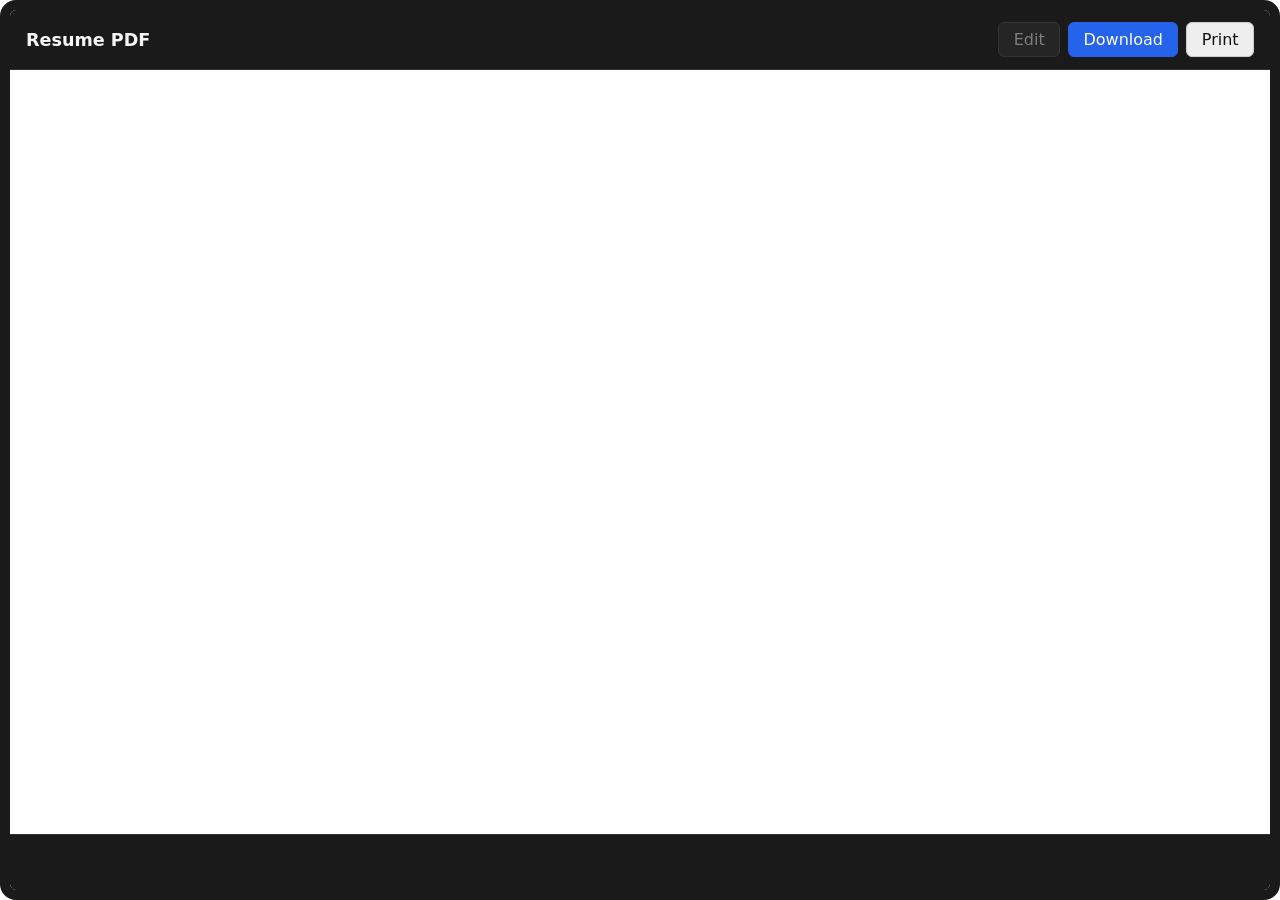
<file: index.html>
<!DOCTYPE html>
<html lang="en">
<head>
  <meta charset="utf-8">
  <meta name="viewport" content="width=device-width, initial-scale=1">
  <meta name="color-scheme" content="light">
  <title>Resume PDF</title>
  <link rel="stylesheet" href="view/styles/app.css">
</head>
<body class="page-index">
  <div class="frame">
    <header class="site-header">
      <h1>Resume PDF</h1>
      <div class="actions">
        <a href="editor.html" class="nav" id="edit-nav" aria-disabled="true" tabindex="-1" title="Open the web editor (only when this page is served from localhost)">Edit</a>
        <a href="resume.pdf" download="resume.pdf">Download</a>
        <button type="button" id="print-btn">Print</button>
      </div>
    </header>
    <main>
      <iframe id="pdf" src="resume.pdf" title="Resume PDF preview"></iframe>
    </main>
    <footer class="site-footer" aria-hidden="true"></footer>
  </div>
  <script src="view/index.js" defer></script>
</body>
</html>
</file>
<file: view/styles/app.css>
* {
  box-sizing: border-box;
}

html,
body {
  height: 100%;
  margin: 0;
  color-scheme: light;
}

body {
  display: flex;
  flex-direction: column;
  font-family: system-ui, sans-serif;
}

.frame {
  flex: 1;
  display: flex;
  flex-direction: column;
  min-height: 0;
  border: 10px solid #1a1a1a;
  border-radius: 16px;
  overflow: hidden;
}

.site-header,
.site-footer {
  flex-shrink: 0;
  display: flex;
  align-items: center;
  padding: 0.75rem 1rem;
  min-height: 3.5rem;
  background: #1a1a1a;
  color: #f5f5f5;
}

.site-header {
  border-bottom: 1px solid #333;
}

.site-header h1 {
  margin: 0;
  font-size: 1.1rem;
  font-weight: 600;
}

.site-footer {
  border-top: 1px solid #333;
}

iframe {
  width: 100%;
  height: 100%;
  border: 0;
  display: block;
  background: #fff;
  color-scheme: light;
}

/* Header actions — same look as index (Edit / Download / Print) */
.actions {
  display: flex;
  flex-wrap: wrap;
  gap: 0.5rem;
}

.actions a,
.actions button {
  padding: 0.45rem 0.9rem;
  font: inherit;
  border-radius: 6px;
  cursor: pointer;
  text-decoration: none;
}

.actions a {
  background: #2563eb;
  border: 1px solid #2563eb;
  color: #fff;
}

.actions a.nav {
  background: #333;
  border-color: #555;
  color: #f5f5f5;
}

.actions a.nav[aria-disabled="true"] {
  opacity: 0.45;
  cursor: not-allowed;
  pointer-events: none;
}

.actions button {
  background: #eee;
  border: 1px solid #ccc;
  color: #111;
}

/* === Index (resume PDF page) === */
.page-index .site-header {
  justify-content: space-between;
  gap: 0.75rem;
  flex-wrap: wrap;
}

.page-index main {
  flex: 1;
  min-height: 0;
  background: #f0f0f0;
}

/* === Editor === */
.page-editor .site-header {
  justify-content: space-between;
  gap: 0.75rem;
  flex-wrap: wrap;
}

.page-editor .header-lead {
  display: flex;
  align-items: center;
  gap: 0.75rem;
  flex-wrap: wrap;
  flex: 1 1 auto;
  min-width: 0;
}

.page-editor .header-lead h1 {
  margin: 0;
  flex-shrink: 0;
}

.page-editor .status {
  margin: 0;
  padding: 0;
  font-size: 0.75rem;
  color: #888;
  white-space: nowrap;
  overflow: hidden;
  text-overflow: ellipsis;
  min-width: 0;
  flex: 1 1 auto;
}

.page-editor .status.ok {
  color: #86efac;
}

.page-editor .status.err {
  color: #fca5a5;
}

/* Non-blocking compile error toast; hidden again after a successful compile (see editor.js). */
.page-editor .compile-toast {
  position: fixed;
  right: 1rem;
  bottom: 1rem;
  z-index: 9000;
  max-width: min(36rem, calc(100vw - 2rem));
  padding: 0.75rem 0.9rem;
  border: 1px solid #334155;
  border-radius: 10px;
  background: #0f172a;
  color: #e2e8f0;
  box-shadow: 0 12px 40px rgba(0, 0, 0, 0.35);
  pointer-events: auto;
}

.page-editor .compile-toast[hidden] {
  display: none !important;
}

.page-editor .compile-toast-title {
  margin: 0 0 0.45rem;
  font-size: 0.8125rem;
  font-weight: 600;
  color: #f8fafc;
}

.page-editor .compile-toast-text {
  margin: 0;
  padding: 0.55rem 0.65rem;
  max-height: min(38vh, 16rem);
  overflow: auto;
  font-family: ui-monospace, "Cascadia Code", "Source Code Pro", Menlo, monospace;
  font-size: 0.68rem;
  line-height: 1.45;
  white-space: pre-wrap;
  word-break: break-word;
  background: #020617;
  border: 1px solid #1e293b;
  border-radius: 6px;
  color: #fecaca;
}

.page-editor .actions {
  flex-shrink: 0;
}

.page-editor main.split {
  flex: 1;
  display: flex;
  min-height: 0;
  min-width: 0;
}

.page-editor .pane {
  flex: 1;
  min-width: 0;
  min-height: 0;
  display: flex;
  flex-direction: column;
}

.page-editor .pane.editor {
  border-right: 1px solid #333;
}

/*
 Toolbar tool box model: icon/content height 28px,
 border 2px (×2), margin 4px (×2) → total height 40px.
 Horizontal: padding 8px (×2), border 2px (×2).
*/
.page-editor .editor-toolbar {
  flex-shrink: 0;
  display: flex;
  align-items: center;
  gap: 0;
  padding: 0 8px;
  min-height: 40px;
  background: #f0f0f0;
  border-bottom: 1px solid #e0e0e0;
}

.page-editor .editor-toolbar .editor-tool {
  box-sizing: border-box;
  display: inline-flex;
  align-items: center;
  justify-content: center;
  height: 32px;
  margin: 4px 0;
  padding: 0 8px;
  border: 2px solid transparent;
  border-radius: 6px;
  background: transparent;
  /* Chrome PDF–style muted icons when idle */
  color: #5f6368;
  cursor: pointer;
}

.page-editor .editor-toolbar .editor-tool .editor-tool-icon {
  display: block;
  flex-shrink: 0;
  width: 20px;
  height: 20px;
}

.page-editor .editor-toolbar .editor-tool:hover {
  background: #e8eaed;
  color: #202124;
}

.page-editor .editor-toolbar .editor-tool:focus-visible {
  outline: 2px solid #1a73e8;
  outline-offset: 1px;
}

.page-editor .editor-toolbar .editor-tool.active {
  background: #dadce0;
  color: #202124;
}

.page-editor .editor-toolbar .toolbar-sep {
  align-self: center;
  width: 1px;
  height: 24px;
  margin: 0 6px;
  background: #d4d4d4;
  flex-shrink: 0;
}

.page-editor .editor-body {
  flex: 1;
  min-height: 0;
  display: flex;
  flex-direction: column;
}

/* `[hidden]` alone can lose to our `display: flex` on editor panes; force non-visible panes off the layout. */
.page-editor .editor-body > #mainEdit[hidden],
.page-editor .editor-body > #headerEdit[hidden],
.page-editor .editor-body > #sidebarEdit[hidden] {
  display: none !important;
}

.page-editor textarea {
  flex: 1;
  width: 100%;
  margin: 0;
  padding: 0.75rem;
  border: none;
  resize: none;
  font: 0.875rem/1.45 ui-monospace, monospace;
  tab-size: 2;
}

.page-editor textarea:focus {
  outline: none;
}

.page-editor #sidebarEdit {
  flex: 1;
  min-height: 0;
  display: flex;
  flex-direction: column;
  overflow: hidden;
  padding: 0.75rem;
  background: #fafafa;
  color: #1c1917;
  font-size: 0.875rem;
}

.page-editor #sidebarEdit .sidebar-edit-body {
  flex: 1;
  min-height: 0;
  overflow: auto;
}

.page-editor #sidebarEdit h2 {
  margin: 1rem 0 0.5rem;
  font-size: 0.95rem;
}

.page-editor #sidebarEdit .skills-section-head {
  display: flex;
  flex-wrap: wrap;
  align-items: center;
  justify-content: space-between;
  gap: 0.5rem 1rem;
  margin: 1rem 0 0.5rem;
}

.page-editor #sidebarEdit .skills-section-head h2 {
  margin: 0;
}

.page-editor #sidebarEdit .skills-show-ratings-label {
  flex-shrink: 0;
  font-size: 0.75rem;
  font-weight: 500;
  color: #44403c;
}

/* Top-level sidebar groups (Languages, SoMe, References): legend on border like skill categories */
.page-editor #sidebarEdit .sidebar-edit-body > fieldset:first-of-type {
  margin-top: 0.35rem;
}

.page-editor #sidebarEdit .sidebar-edit-body > fieldset > .btn-sidebar-add:last-child {
  margin-top: 0.65rem;
  margin-bottom: 0;
}

.page-editor #sidebarEdit fieldset .skill-fieldset-add {
  margin-top: 0.65rem;
}

.page-editor #sidebarEdit fieldset .skill-fieldset-add .btn-sidebar-add {
  margin-bottom: 0;
}

.page-editor .sidebar-photo-section {
  margin-bottom: 0.25rem;
}

.page-editor .photo-drop-zone {
  box-sizing: border-box;
  position: relative;
  width: 100%;
  max-width: 15rem;
  aspect-ratio: 1 / 1;
  margin-left: auto;
  margin-right: auto;
  border: 2px dashed #d6d3d1;
  border-radius: 8px;
  background-color: #fff;
  background-size: cover;
  background-position: center;
  background-repeat: no-repeat;
  display: flex;
  align-items: center;
  justify-content: center;
  cursor: pointer;
  margin-bottom: 0.65rem;
  transition: border-color 0.15s ease, background-color 0.15s ease;
}

.page-editor .photo-drop-zone:hover {
  border-color: #a8a29e;
}

.page-editor .photo-drop-zone--drag {
  border-color: #2563eb;
  background-color: #eff6ff;
}

.page-editor .photo-drop-zone.has-image {
  border: none;
  overflow: hidden;
}

.page-editor .photo-drop-zone:focus-visible {
  outline: 2px solid #1a73e8;
  outline-offset: 2px;
}

.page-editor .photo-drop-zone .photo-drop-hint {
  pointer-events: none;
  text-align: center;
  padding: 0.5rem;
  font-size: 0.8rem;
  color: #57534e;
  max-width: 12rem;
  line-height: 1.35;
}

.page-editor .photo-delete-overlay {
  position: absolute;
  top: 6px;
  right: 6px;
  z-index: 2;
  display: flex;
  align-items: center;
  justify-content: center;
  width: 2.25rem;
  height: 2.25rem;
  padding: 0;
  border: none;
  border-radius: 6px;
  background: rgba(255, 255, 255, 0.92);
  color: #44403c;
  cursor: pointer;
  box-shadow: 0 1px 3px rgba(0, 0, 0, 0.12);
  opacity: 0;
  pointer-events: none;
  transition: opacity 0.15s ease, color 0.15s ease, background 0.15s ease;
}

.page-editor .photo-delete-overlay .fa-solid {
  font-size: 1.15rem;
  line-height: 1;
  width: 1.15rem;
  text-align: center;
}

.page-editor .photo-drop-zone.has-image:hover .photo-delete-overlay {
  opacity: 1;
  pointer-events: auto;
}

.page-editor .photo-delete-overlay:hover {
  color: #b91c1c;
  background: #fff;
}

.page-editor #sidebarEdit textarea.sidebar-refs {
  width: 100%;
  min-height: 4.5rem;
  margin: 0 0 1rem;
  padding: 0.5rem;
  border: 1px solid #ccc;
  border-radius: 4px;
  font: inherit;
  font-size: 0.875rem;
  line-height: 1.45;
  resize: vertical;
}

.page-editor #sidebarEdit textarea.sidebar-refs:focus {
  outline: 2px solid #1a73e8;
  outline-offset: 1px;
}

/* References + checkbox share the fieldset legend strip (top border, top-left). */
.page-editor #sidebarEdit .references-fieldset > legend.references-legend {
  display: flex;
  flex-wrap: wrap;
  align-items: center;
  gap: 0.5rem 1rem;
  padding: 0 0.35rem;
  font-weight: 600;
  font-size: 0.95rem;
  max-width: 100%;
  box-sizing: border-box;
}

.page-editor #sidebarEdit .references-fieldset .references-legend-title {
  font-weight: 600;
  flex-shrink: 0;
}

.page-editor #sidebarEdit .references-fieldset .references-show-contact-label--legend {
  margin: 0;
  font-weight: 500;
  font-size: 0.82rem;
  color: #44403c;
  align-items: center;
}

.page-editor #sidebarEdit .references-fieldset .references-show-contact-label--legend input {
  margin-top: 0;
}

/* Skill category: title + delete control on the fieldset legend strip (border). */
.page-editor #sidebarEdit fieldset legend.skill-category-legend {
  display: flex;
  flex-wrap: wrap;
  align-items: center;
  gap: 0.35rem 0.65rem;
  padding: 0 0.35rem;
  font-weight: 600;
  font-size: 0.95rem;
  max-width: 100%;
  box-sizing: border-box;
}

.page-editor #sidebarEdit fieldset legend.skill-category-legend .skill-category-legend-title {
  flex-shrink: 0;
}

.page-editor .references-entry {
  margin: 0 0 0.85rem;
  padding-bottom: 0.65rem;
  border-bottom: 1px solid #e7e5e4;
}

.page-editor .references-entry:last-of-type {
  border-bottom: none;
  margin-bottom: 0;
  padding-bottom: 0;
}

.page-editor .references-entry-head {
  display: flex;
  flex-wrap: nowrap;
  gap: 0.5rem;
  align-items: flex-start;
}

.page-editor .references-entry-fields {
  flex: 1;
  min-width: 0;
  display: flex;
  flex-direction: column;
  gap: 0.35rem;
}

.page-editor .references-url-label-row {
  display: flex;
  flex-wrap: wrap;
  gap: 0.5rem;
  align-items: flex-end;
}

.page-editor .references-field-group--grow {
  flex: 1 1 8rem;
  min-width: 6rem;
}

.page-editor .references-name-phone-row {
  display: flex;
  flex-wrap: wrap;
  gap: 0.5rem;
  align-items: flex-end;
}

.page-editor .references-field-group {
  flex: 1 1 7rem;
  min-width: 6rem;
  display: flex;
  flex-direction: column;
  gap: 0.35rem;
}

.page-editor .references-show-contact-label {
  display: flex;
  align-items: flex-start;
  gap: 0.45rem;
  margin: 0 0 0.15rem;
  font-size: 0.85rem;
  line-height: 1.35;
  cursor: pointer;
}

.page-editor .references-show-contact-label input {
  margin-top: 0.12rem;
  flex-shrink: 0;
}

.page-editor .references-field-label {
  font-size: 0.75rem;
  font-weight: 600;
  color: #44403c;
}

.page-editor .references-input {
  width: 100%;
  box-sizing: border-box;
  padding: 0.35rem 0.45rem;
  border: 1px solid #ccc;
  border-radius: 4px;
  font: inherit;
  font-size: 0.875rem;
}

.page-editor .references-input:focus {
  outline: 2px solid #1a73e8;
  outline-offset: 1px;
}

.page-editor #sidebarEdit textarea.references-text {
  margin-bottom: 0;
  min-height: 5.5rem;
}

.page-editor #mainEdit,
.page-editor #headerEdit {
  flex: 1;
  min-height: 0;
  display: flex;
  flex-direction: column;
  overflow: hidden;
  padding: 0.75rem;
  background: #fafafa;
  color: #1c1917;
  font-size: 0.875rem;
}

.page-editor #mainEdit .editor-pane-label,
.page-editor #headerEdit .editor-pane-label,
.page-editor #sidebarEdit .editor-pane-label {
  display: block;
  font-weight: 600;
  margin-bottom: 0.35rem;
  font-size: 0.9rem;
  flex-shrink: 0;
}

.page-editor #sidebarEdit .yaml-typst-flow-icon {
  margin: 0 0.4em;
  font-size: 0.72em;
  color: #78716c;
  vertical-align: 0.05em;
}

.page-editor #mainEdit #src,
.page-editor #headerEdit #header-src {
  flex: 1;
  min-height: 0;
}

.page-editor #sidebarEdit .sidebar-hint {
  margin: 0 0 0.75rem;
  color: #57534e;
  font-size: 0.8rem;
}

.page-editor #sidebarEdit fieldset {
  margin: 0 0 1rem;
  padding: 0.65rem 0.75rem;
  border: 1px solid #d6d3d1;
  border-radius: 8px;
  background: #fff;
}

.page-editor #sidebarEdit fieldset legend {
  padding: 0 0.35rem;
  font-weight: 600;
  font-size: 0.95rem;
}

.page-editor .cat-title-row {
  display: flex;
  flex-wrap: wrap;
  gap: 0.5rem;
  align-items: center;
  margin-bottom: 0.5rem;
}

.page-editor .skill-cat-remove {
  flex-shrink: 0;
  display: inline-flex;
  align-items: center;
  justify-content: center;
  width: 2rem;
  height: 2rem;
  padding: 0;
  border: 1px solid #d6d3d1;
  border-radius: 6px;
  background: #fff;
  color: #57534e;
  cursor: pointer;
}

.page-editor .skill-cat-remove .fa-solid {
  font-size: 1rem;
  line-height: 1;
  width: 1em;
  text-align: center;
}

.page-editor .skill-cat-remove:hover {
  color: #b91c1c;
  border-color: #fca5a5;
  background: #fef2f2;
}

.page-editor .skill-rating-select {
  flex-shrink: 0;
  min-width: 3.25rem;
  padding: 0.28rem 0.4rem;
  font: inherit;
  font-size: 0.9rem;
  border: 1px solid #ccc;
  border-radius: 4px;
  background: #fff;
  color: #1c1917;
  cursor: pointer;
}

.page-editor .skill-rating-select:focus {
  outline: none;
  border-color: rgb(217, 119, 6);
  box-shadow: 0 0 0 2px rgba(217, 119, 6, 0.25);
}

.page-editor .cat-title-row input[type="text"] {
  flex: 1 1 12rem;
  min-width: 8rem;
  padding: 0.25rem 0.4rem;
  border: 1px solid #ccc;
  border-radius: 4px;
}

.page-editor .skill-row {
  display: flex;
  align-items: center;
  gap: 0.5rem;
  margin: 0.35rem 0;
}

.page-editor .skill-row input[type="text"] {
  flex: 1;
  padding: 0.25rem 0.4rem;
  border: 1px solid #ccc;
  border-radius: 4px;
}

.page-editor .skill-row .skill-eye-toggle {
  flex-shrink: 0;
  display: inline-flex;
  align-items: center;
  justify-content: center;
  width: 2rem;
  height: 2rem;
  padding: 0;
  border: 1px solid #d6d3d1;
  border-radius: 6px;
  background: #fff;
  color: #44403c;
  cursor: pointer;
}

.page-editor .skill-row .skill-eye-toggle:hover {
  background: #f5f5f4;
  border-color: #a8a29e;
}

.page-editor .skill-row .skill-eye-toggle .fa-solid {
  font-size: 1.1rem;
  line-height: 1;
  width: 1.15em;
  text-align: center;
}

.page-editor .skill-row .skill-eye-toggle[aria-pressed="false"] {
  color: #a8a29e;
}

.page-editor .skill-row .skill-bold-toggle {
  flex-shrink: 0;
  display: inline-flex;
  align-items: center;
  justify-content: center;
  min-width: 2rem;
  height: 2rem;
  padding: 0 0.35rem;
  border: 1px solid #d6d3d1;
  border-radius: 6px;
  background: #fff;
  color: #44403c;
  font: inherit;
  font-weight: 700;
  font-size: 0.85rem;
  cursor: pointer;
}

.page-editor .skill-row .skill-bold-toggle:hover {
  background: #f5f5f4;
  border-color: #a8a29e;
}

.page-editor .skill-row .skill-bold-toggle[aria-pressed="false"] {
  font-weight: 500;
  color: #78716c;
  background: #fafaf9;
}

.page-editor .skill-row .skill-bold-toggle[aria-pressed="true"] {
  background: #e7e5e4;
  border-color: #57534e;
  color: #1c1917;
}

.page-editor .skill-row button.remove.skill-remove-x,
.page-editor .lang-row button.remove.skill-remove-x,
.page-editor .references-entry-head button.remove.skill-remove-x {
  flex-shrink: 0;
  display: inline-flex;
  align-items: center;
  justify-content: center;
  width: 2rem;
  height: 2rem;
  padding: 0;
  border: 1px solid #d6d3d1;
  border-radius: 6px;
  background: #fff;
  color: #57534e;
}

.page-editor .skill-row button.remove.skill-remove-x .fa-solid,
.page-editor .lang-row button.remove.skill-remove-x .fa-solid,
.page-editor .references-entry-head button.remove.skill-remove-x .fa-solid {
  font-size: 0.95rem;
  line-height: 1;
  width: 1em;
  text-align: center;
}

.page-editor .skill-row button.remove.skill-remove-x:hover,
.page-editor .lang-row button.remove.skill-remove-x:hover,
.page-editor .references-entry-head button.remove.skill-remove-x:hover {
  color: #b91c1c;
  border-color: #fca5a5;
  background: #fef2f2;
}

.page-editor .skill-row button.remove:not(.skill-remove-x),
.page-editor .lang-row button.remove:not(.skill-remove-x),
.page-editor .toolbar-mini button {
  font: inherit;
  font-size: 0.75rem;
  padding: 0.2rem 0.45rem;
  border: 1px solid #bbb;
  border-radius: 4px;
  background: #f5f5f4;
  cursor: pointer;
}

.page-editor .skill-row button.remove:not(.skill-remove-x):hover,
.page-editor .lang-row button.remove:not(.skill-remove-x):hover,
.page-editor .toolbar-mini button:hover {
  background: #e7e5e4;
}

.page-editor .toolbar-mini {
  display: flex;
  flex-wrap: wrap;
  gap: 0.35rem;
  margin-top: 0.5rem;
}

.page-editor .lang-row {
  display: flex;
  flex-wrap: wrap;
  gap: 0.5rem;
  align-items: center;
  margin: 0.35rem 0;
}

.page-editor .lang-row input[type="text"] {
  flex: 1 1 6rem;
  min-width: 5rem;
  padding: 0.25rem 0.4rem;
  border: 1px solid #ccc;
  border-radius: 4px;
}

.page-editor .lang-row select {
  flex: 0 0 auto;
  min-width: 7.5rem;
  padding: 0.25rem 0.35rem;
  font: inherit;
  font-size: 0.8rem;
  border: 1px solid #ccc;
  border-radius: 4px;
  background: #fff;
  color: #1c1917;
}

.page-editor .viewer-wrap {
  flex: 1;
  min-height: 0;
  background: #f0f0f0;
}

.page-editor .btn-sidebar-add {
  margin-bottom: 1rem;
  font: inherit;
  padding: 0.35rem 0.65rem;
  border: 1px solid #bbb;
  border-radius: 6px;
  background: #fff;
  cursor: pointer;
}

.page-editor .btn-sidebar-add:hover {
  background: #f5f5f4;
}

.page-editor .btn-sidebar-add--gap {
  margin-bottom: 1rem;
}

@media (max-width: 720px) {
  .page-editor main.split {
    flex-direction: column;
  }

  .page-editor .pane.editor {
    border-right: none;
    border-bottom: 1px solid #333;
  }
}
</file>
